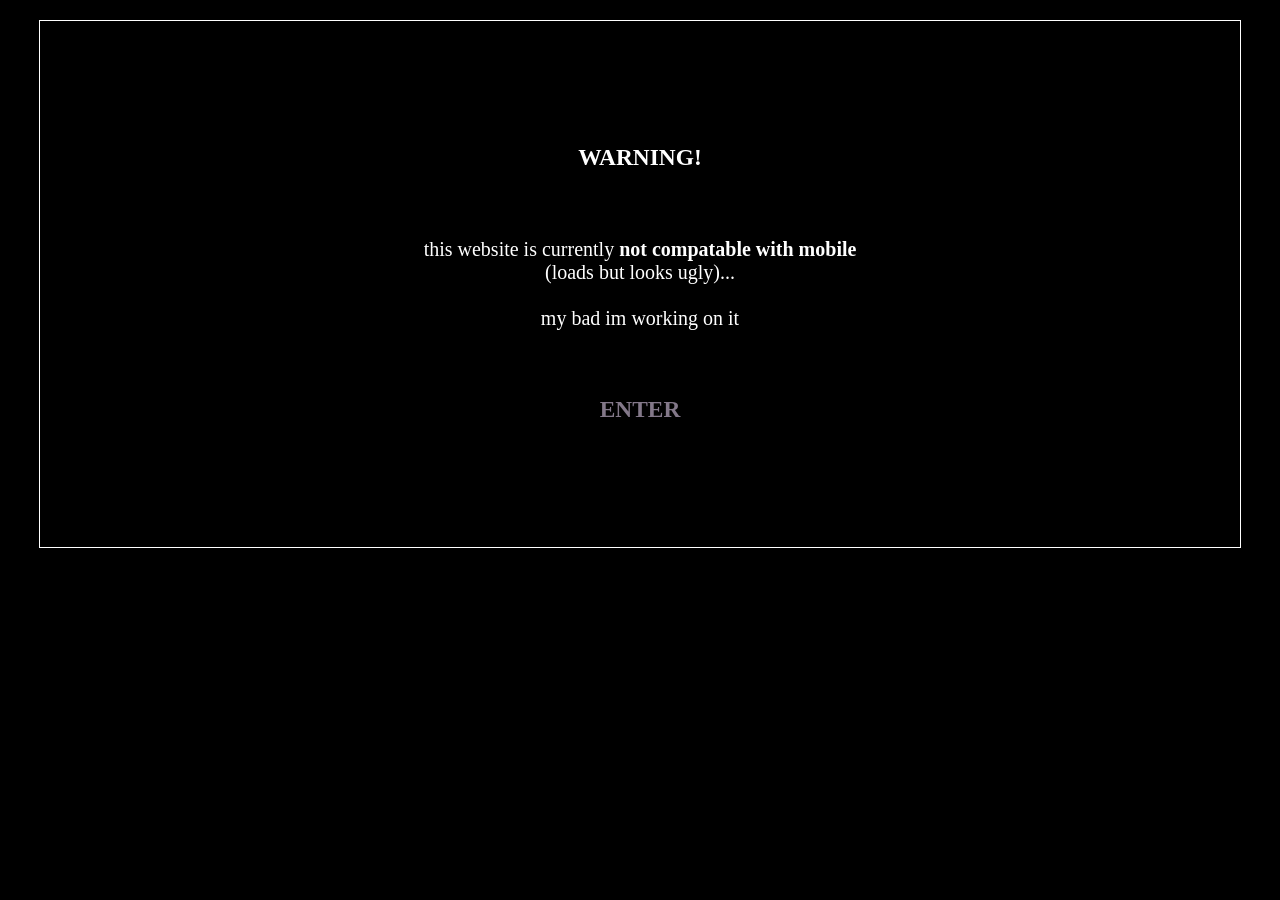
<file: index.html>
<!DOCTYPE html>
<html lang="en">
	
	<!--metadata-->
	<head>
		<title>. . .</title>
		<meta name="viewport" content="width=device-width, initial-scale=1.0">
		<link rel="stylesheet" href="/styles.css">
	</head>

    <body>
		<h3>WARNING!</h3><br>
		<p>this website is currently <b>not compatable with mobile</b>
		<br>(loads but looks ugly)...<br><br>
		my bad im working on it
		<br><br>
		</p>
		
		<a href="home.html"><h3>ENTER</h3></a>
		</body>
</file>
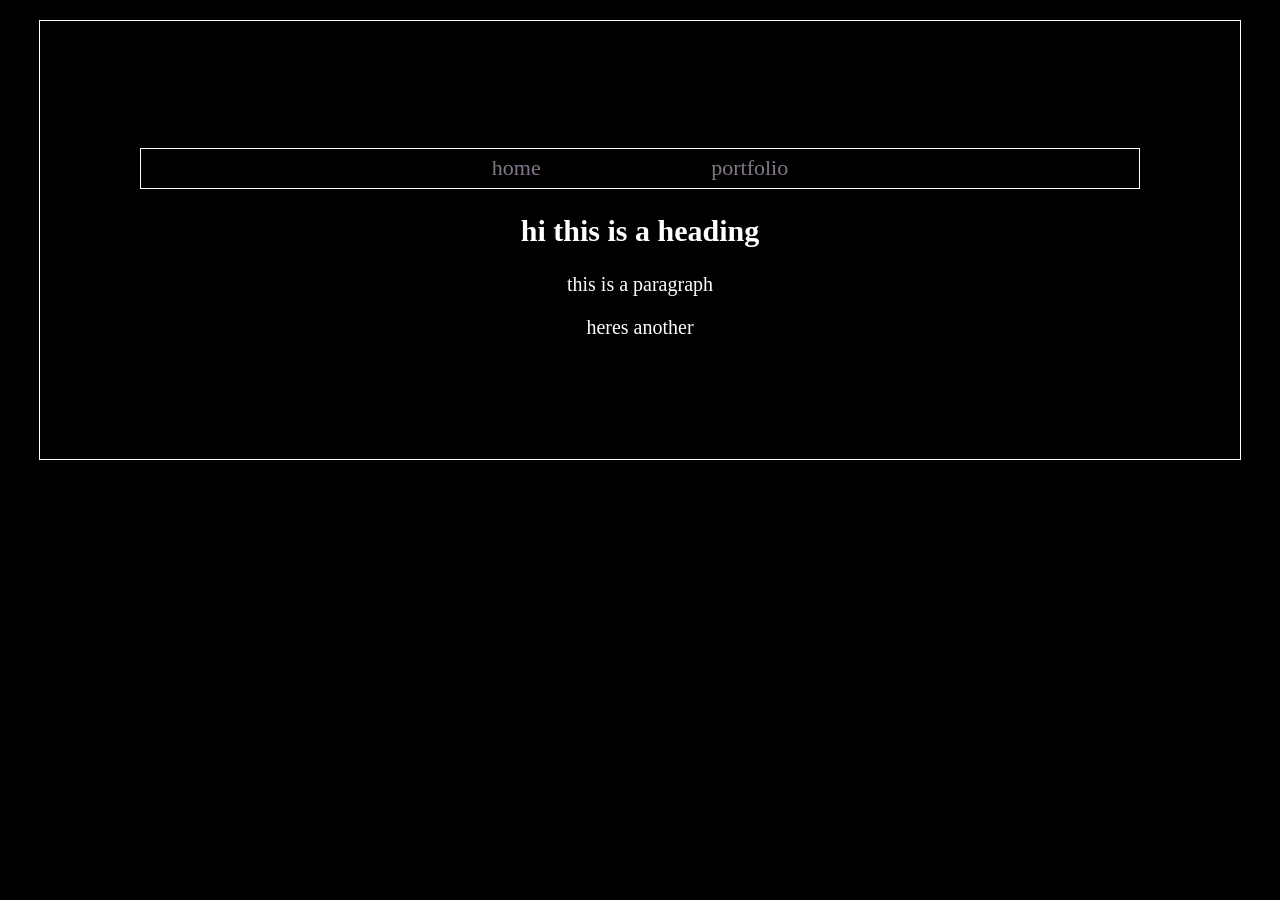
<file: home/index.html>
<!DOCTYPE html>
<html lang="en">
	
	<!--metadata-->
	<head>
		<title>HYARAJUKU ONLINE!</title>
		<link rel="stylesheet" href="/styles.css">
	</head>

	<!--elements-->
	<body>
		<div id="container">
			<div id="title">
				<h1></h1>

				
		<div id="container">
			<div id="navbar"></div>
				<nav id="navbar">
					<ul>
						<a href="/home">home</a>
						<a href="/portfolio">portfolio</a>
					</ul>
				
				
			<main>
				<h1>hi this is a heading</h1>
				<p>this is a paragraph</p>
				
				
				<p>heres another</p>
			</main>
	</body>
</file>
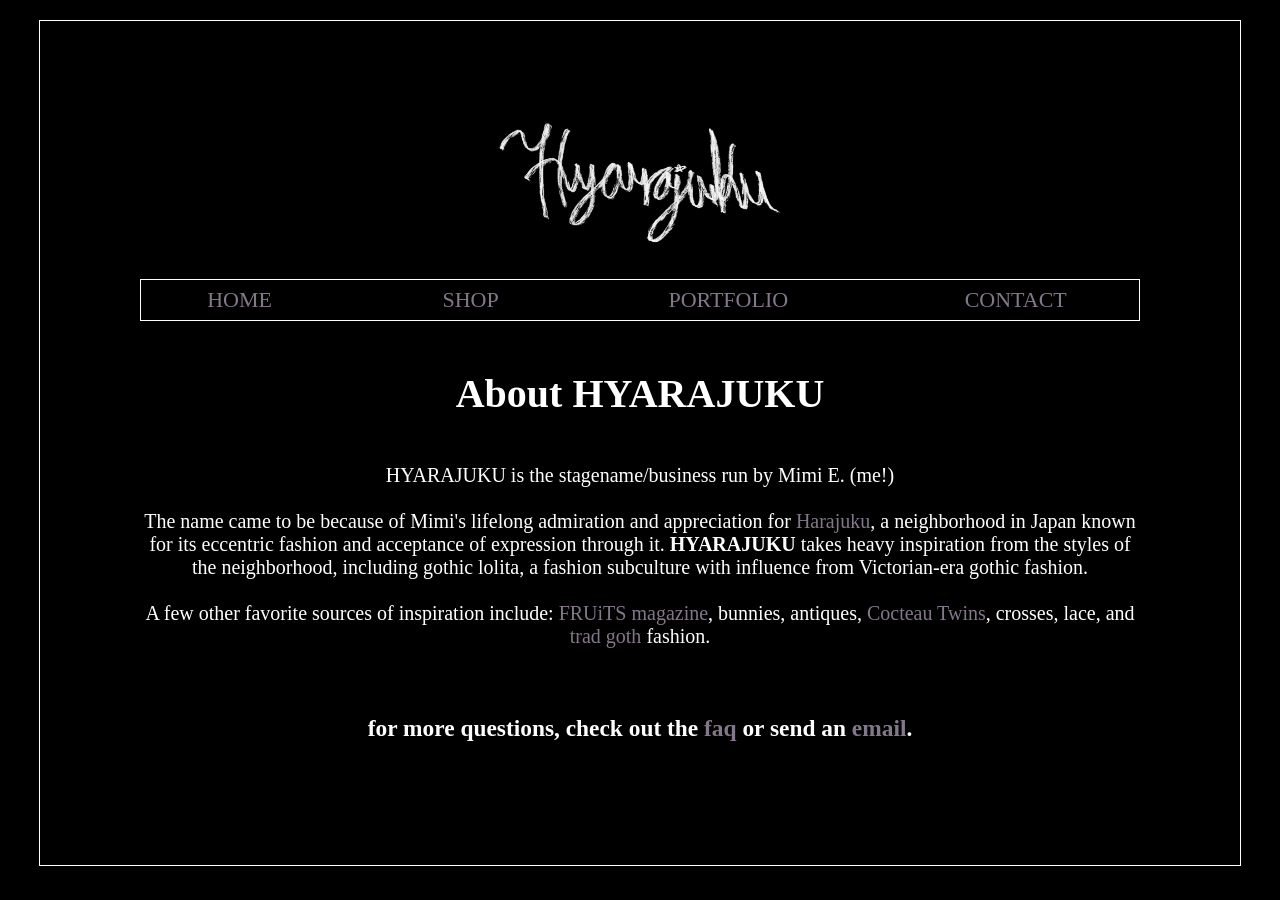
<file: about.html>
<!DOCTYPE html>
<html lang="en">
	
	<!--metadata-->
	<head>
		<title>ABOUT ☆ HYARAJUKU</title>
		<meta name="viewport" content="width=device-width, initial-scale=1.0">
		<link rel="stylesheet" href="/styles.css">
	</head>

	<!--elements-->
	<body>
		<div class="titlecard">
				<img src="largewrittencrop.jpg" alt="largewritten">
		</div>
			
		</div>

			<div id="navbar"></div>
				<nav id="navbar">
					<ul>
						<a href="/home">HOME</a>
						<a href="/shop">SHOP</a>
						<a href="/portfolio">PORTFOLIO</a>
						<div class="dropdown">
							<button class="dropbtn">CONTACT</button>
							<div class="dropdown-content">
								<a href="mailto:hyarajuku2@gmail.com?subject=Customer Support Request">E-MAIL</a>							  <a href="https://ig.me/m/hyarajuku">INSTAGRAM</a>
							  <a href="/faq">FAQ</a>
							  <a href="about.html">ABOUT</a>
							</div>
						  </div>
					</ul>
				</nav>
				<br>
				<h1>About HYARAJUKU</h1>
				<p>
					HYARAJUKU is the stagename/business run by Mimi E. (me!)
					<br><br>
					The name came to be because of Mimi's lifelong admiration and appreciation for <a href="https://j-fashion.fandom.com/wiki/Harajuku">Harajuku</a>, 
					a neighborhood in Japan known for its eccentric fashion and acceptance of expression through it.
					<b>HYARAJUKU</b> takes heavy inspiration from the styles of the neighborhood, including gothic
					lolita, a fashion subculture with influence from Victorian-era gothic fashion.<br><br>
					A few other favorite sources of inspiration include: <a href="https://www.instagram.com/fruitsmag/">FRUiTS magazine</a>,
					bunnies, antiques, <a href="https://cocteautwins.com/">Cocteau Twins</a>,
					crosses, lace, and <a href="https://gothtypes.fandom.com/wiki/Trad_Goth">trad goth</a> fashion.
					<br><br>
				</p>
				<h3>for more questions, check out the <a href="/faq">faq</a> or send an
					<a href="mailto:hyarajuku2@gmail.com" class="email-button">email</a>.</h3>
</file>
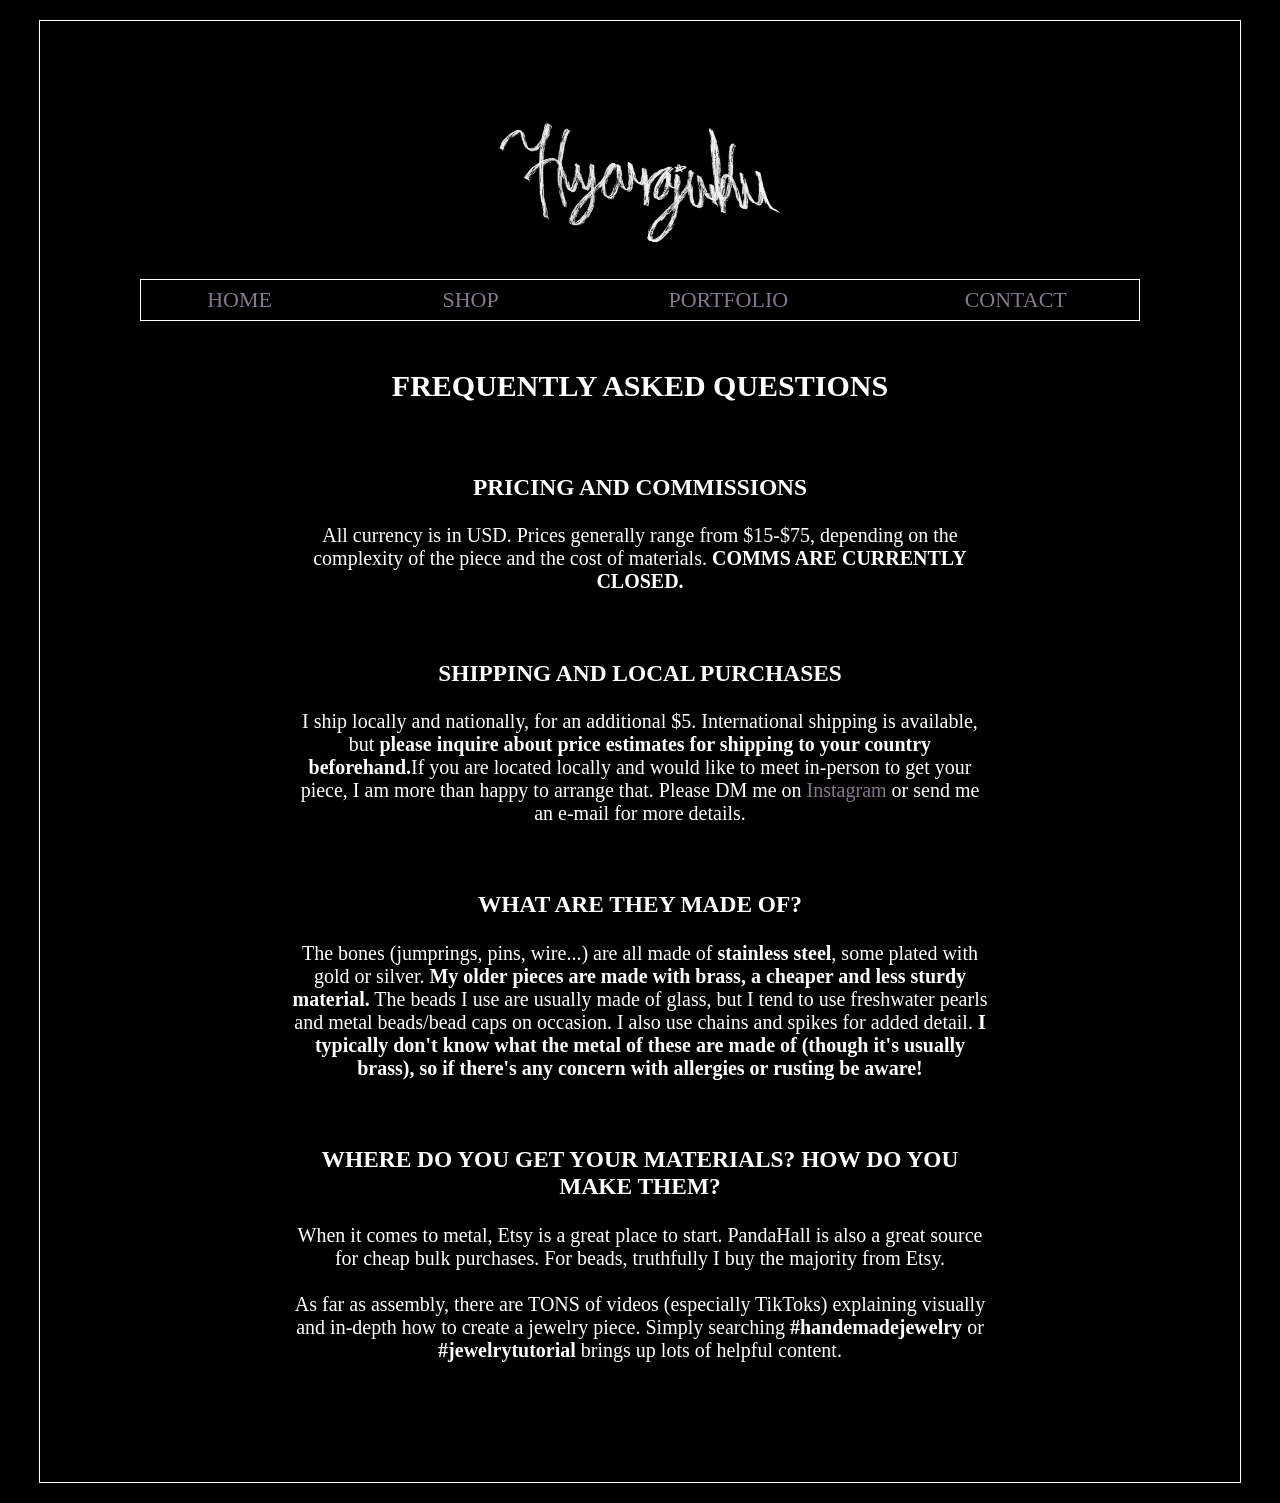
<file: faq.html>
<!DOCTYPE html>
<html lang="en">
	
	<!--metadata-->
	<head>
		<title>FAQ ☆ HYARAJUKU</title>
		<meta name="viewport" content="width=device-width, initial-scale=1.0">
		<link rel="stylesheet" href="/styles.css">
	</head>

	<!--elements-->
	<body>
		<div class="titlecard">
				<img src="largewrittencrop.jpg" alt="largewritten">
		</div>
			
		</div>

			<div id="navbar"></div>
				<nav id="navbar">
					<ul>
						<a href="/home">HOME</a>
						<a href="/shop">SHOP</a>
						<a href="/portfolio">PORTFOLIO</a>
						<div class="dropdown">
							<button class="dropbtn">CONTACT</button>
							<div class="dropdown-content">
								<a href="mailto:hyarajuku2@gmail.com?subject=Customer Support Request">E-MAIL</a>							  <a href="https://ig.me/m/hyarajuku">INSTAGRAM</a>
							  <a href="/faq">FAQ</a>
							  <a href="about.html">ABOUT</a>
							</div>
						  </div>
					</ul>
				</nav>
				<div id="faqtext">
				<br>
				<h2>FREQUENTLY ASKED QUESTIONS</h2>
				<br>

				<h3>PRICING AND COMMISSIONS</h3>
				<p>All currency is in USD. Prices generally range from $15-$75, depending on the complexity of the piece and
				the cost of materials. <b>COMMS ARE CURRENTLY CLOSED.</b></p>
				<br>
				<h3>SHIPPING AND LOCAL PURCHASES</h3>
				<p>I ship locally and nationally, for an additional $5. International shipping is available, but <b>please
				inquire about price estimates for shipping to your country beforehand.</b>If you are located locally and would like
				to meet in-person to get your piece, I am more than happy to arrange that. Please DM me on <a href="https://instagram.com/hyarajuku/">Instagram</a>
				or send me an e-mail for more details. 
				</p>
				<br>
				<h3>WHAT ARE THEY MADE OF?</h3>
				<p>The bones (jumprings, pins, wire...) are all made of <b>stainless steel</b>, some plated with gold or silver. <b>My older pieces are made with brass, a cheaper and less sturdy material.</b>
					The beads I use are usually made of glass, but I tend to use freshwater pearls and metal beads/bead caps on occasion.
					I also use chains and spikes for added detail. <b>I typically don't know what the metal of these are made of (though
					it's usually brass), so if there's any concern with allergies or rusting be aware!</b></p>
				<br>
				<h3>WHERE DO YOU GET YOUR MATERIALS? HOW DO YOU MAKE THEM?</h3>
				<p>When it comes to metal, Etsy is a great place to start. PandaHall is also a great source for cheap bulk purchases.
					For beads, truthfully I buy the majority from Etsy. <br><br>
				As far as assembly, there are TONS of videos (especially TikToks) explaining visually and in-depth how to create
				a jewelry piece. Simply searching <b>#handemadejewelry</b> or <b>#jewelrytutorial</b> brings up lots of helpful content. </p>
				</p>
				</div>
				</body>
</file>
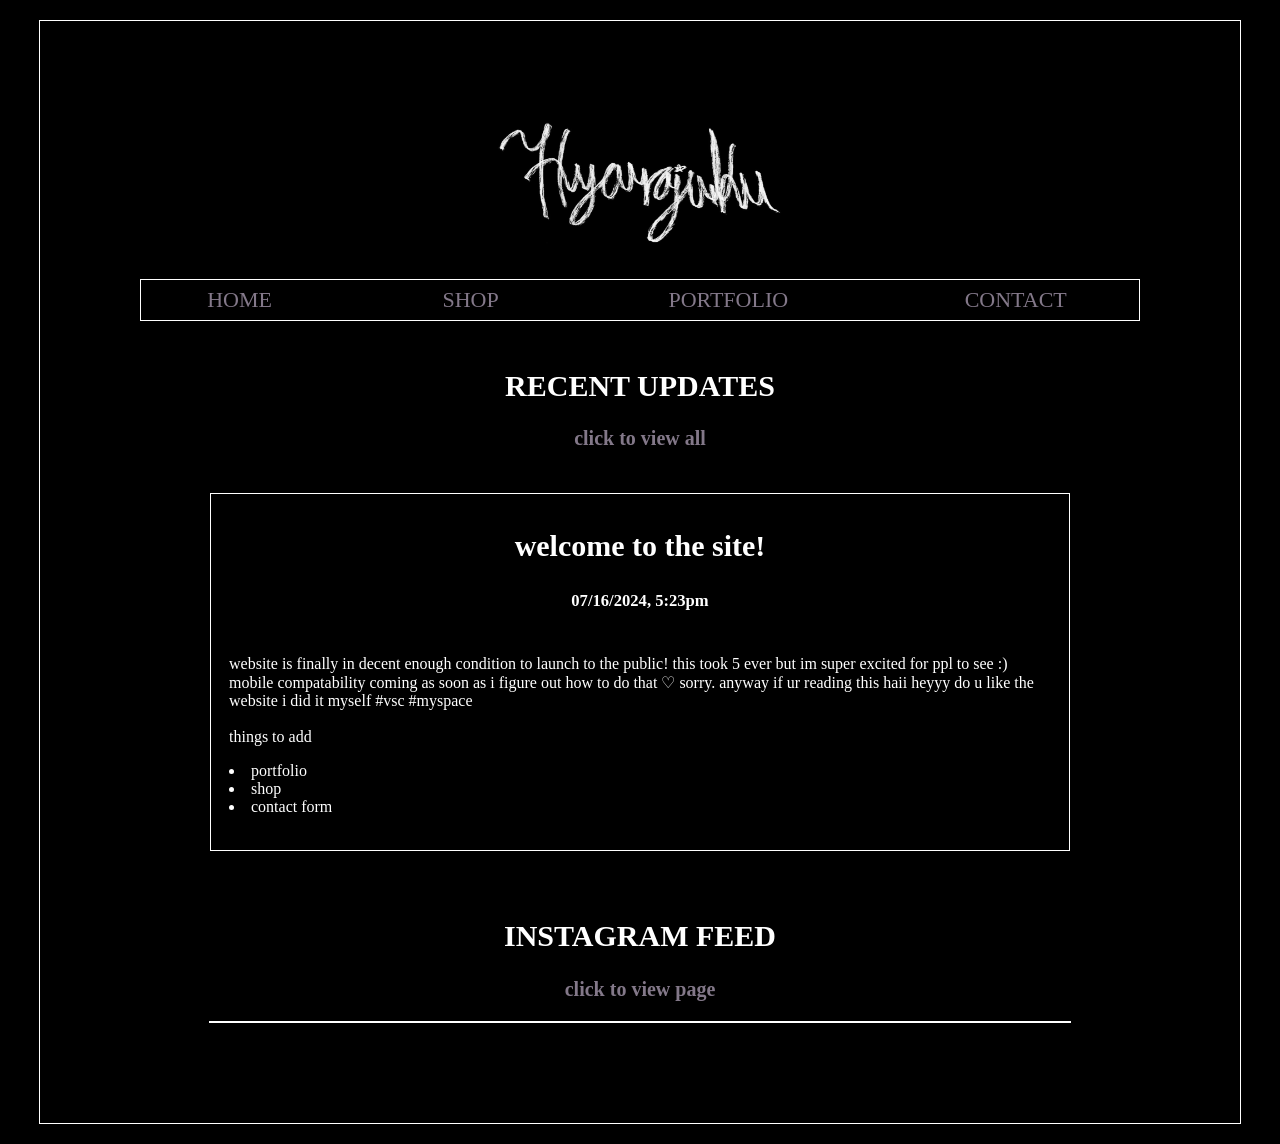
<file: home.html>
<!DOCTYPE html>
<html lang="en">
	
	<!--metadata-->
	<head>
		<title>HYARAJUKU ONLINE!</title>
		<meta name="viewport" content="width=device-width, initial-scale=1.0">
		<link rel="stylesheet" href="/styles.css">
	</head>

	<!--elements-->
	<body>
		<div class="titlecard">
				<img src="largewrittencrop.jpg" alt="largewritten">
		</div>

			<div id="navbar"></div>
				<nav id="navbar">
					<ul>
						<a href="/home">HOME</a>
						<a href="/shop">SHOP</a>
						<a href="/portfolio">PORTFOLIO</a>
						<div class="dropdown">
							<button class="dropbtn">CONTACT</button>
							<div class="dropdown-content">
								<a href="mailto:hyarajuku2@gmail.com?subject=Customer Support Request">E-MAIL</a>
							  <a href="https://ig.me/m/hyarajuku">INSTAGRAM</a>
							  <a href="/faq">FAQ</a>
							  <a href="about.html">ABOUT</a>
							</div>
						  </div>
					</ul>
				</nav>
			<main>
					<br>
					<h2>RECENT UPDATES</h2>
					<a href="/404"><b>click to  view all</b></a>
					<br><br>
					<div id="indexcard">
				<div class="card">
					<h2>welcome to the site!</h2>
					<h5>07/16/2024, 5:23pm</h5>
					<div class="blogtext">
						<p>website is finally in decent enough condition to launch to the public! this took 5 ever
							but im super excited for ppl to see :) mobile compatability coming as soon as i figure out how to do that ♡ sorry.
							anyway if ur reading this haii heyyy do u like the website i did it myself #vsc #myspace
							<br><br> things to add <li>portfolio</li> <li>shop</li> <li>contact form</li>
						</p>
	</div>
	</div>
	<br>
	<h2>INSTAGRAM FEED</h2>
	<a href="https://instagram.com/hyarajuku/"><b>click to view page</b></a>
			<div id="instagram">
					<behold-widget feed-id="DIz4l1MfLmK7a6szY3BG"></behold-widget>
<script>
  if ('noModule' in HTMLScriptElement.prototype) {
    const d=document,s=d.createElement('script');s.type='module';
    s.src='https://w.behold.so/widget.js';d.body.appendChild(s);
  }
</script>
</div>
</div>
</main>
	</body>
</file>
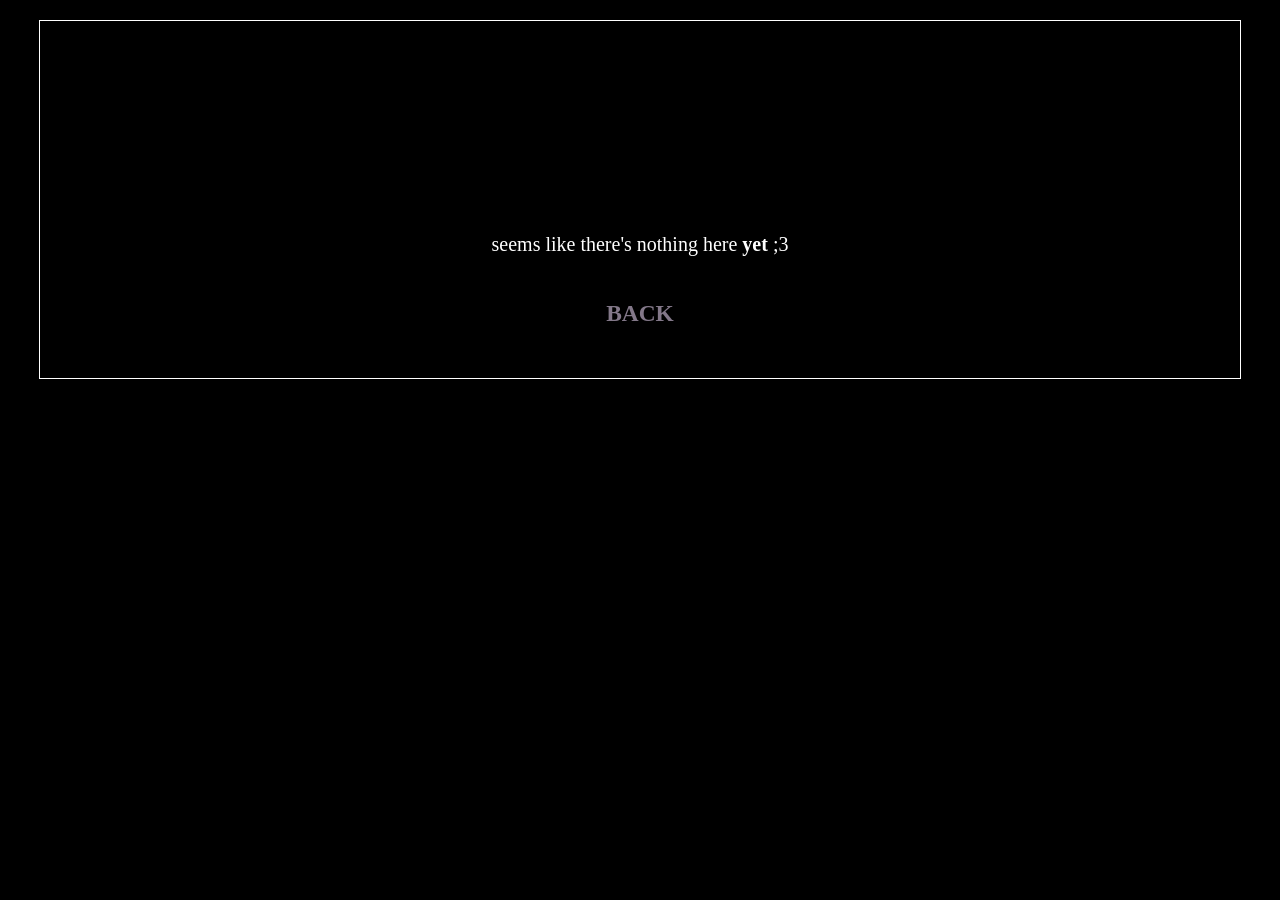
<file: portfolio.html>
<!DOCTYPE html>
<html lang="en">
	
	<!--metadata-->
	<head>
		<title>PORTFOLIO ☆ HYARAJUKU</title>
		<meta name="viewport" content="width=device-width, initial-scale=1.0">
		<link rel="stylesheet" href="/styles.css">
	</head>

	<!--elements-->
	<body>
		<br><br><br></br><p>seems like there's nothing here <b>yet</b> ;3</p>
		<button onclick="history.back()"><h3>BACK</h3></button>
		</body>
</file>
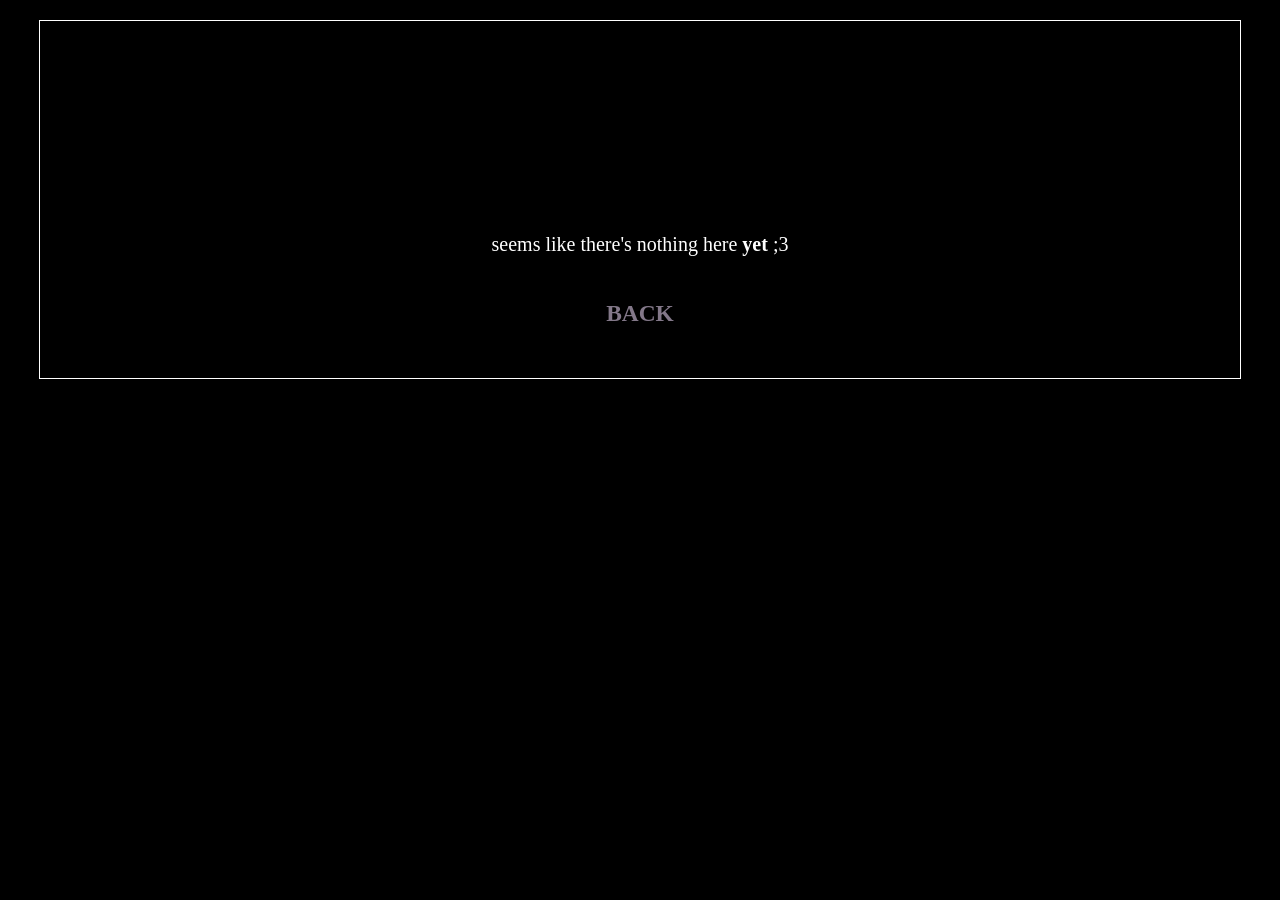
<file: shop.html>
<!DOCTYPE html>
<html lang="en">
	
	<!--metadata-->
	<head>
		<title>SHOP ☆ HYARAJUKU</title>
		<meta name="viewport" content="width=device-width, initial-scale=1.0">
		<link rel="stylesheet" href="/styles.css">
	</head>

	<!--elements-->
	<body>
				<br><br><br></br><p>seems like there's nothing here <b>yet</b> ;3</p>
				<button onclick="history.back()"><h3>BACK</h3></button>
				</body>
</file>
<file: styles.css>
body {
	background-color: #000000;
	font-family: Ms Gothic;
	font-size: 20px;
	text-align: center;
	color:#ffffff;
	border: white 1px solid;
	display: flex;
	flex-direction: column;
	margin: auto;
	max-width: 50em;
	max-height: 150vh;
	padding: 5em;
	margin-top: 1em;
	margin-bottom: 1em;
	flex: 1;
	overflow: scroll;
	img {
		padding-bottom: 1.5em;
		width: 15em;
	}
	
}

.titlecard {
	max-width: 100%;
}

::-webkit-scrollbar {
	width: 0.7em;
}
::-webkit-scrollbar-thumb {
	border: 1px solid white;
	border-right: none;
	background: #837889;
}
::-webkit-scrollbar-thumb:hover {
	background: #837889;
}
::-webkit-scrollbar-track {
	background: #000000;
}

ul {
	list-style-type: none;
	max-width: 50em;
	margin: auto;
	padding: 0.3em;
	border: #ffffff 1px solid;
	font-size: 1.1em;
	word-spacing: 7.5em;
}

a:link {
	color: #837889;
	text-decoration: none;
}

a:visited {
	color: #837889;
	text-decoration: none;
}

a:hover {
	color: #F9D8E9;
	text-decoration: underline;
}

a:active {
	color: #ffffff;
	text-decoration: none;
}

.dropbtn {
	
	background: none;
	color: #837889;
	padding: auto;
	font-family: Ms Gothic;
	font-size: 22px;
	border: none;
  }
  
  .dropdown {
	position: relative;
	display: inline-block;
	z-index: 1;
  }

  .dropdown-content {
	display: none;
	position: absolute;
	border: white 1px solid;
	min-width: 4.5em;
	font-size: 18px;

  }
  .dropdown-content a {
	background-color: #ffffff30;
	color: #F9D8E9;
	padding: 0.35em;
	text-decoration: none;
	display:block;
  }
  
  .dropdown-content a:hover {background-color: #83788990; text-decoration: underline;}

  .dropdown:hover .dropdown-content {display: block;}
  
  .dropdown:hover .dropbtn {color:#F9D8E9;}


  #indexcard {
	max-width: 45em;
	margin: auto;
  }

  #instagram {
	border: 1px solid white;
	background-color: white;
	max-width: 43em;
	margin: auto;
	margin-top: 1em;
  }
  
  /* Create two unequal columns that floats next to each other */
  /* Left column */
  #leftcolumn {
	float: right;
	width: 70%;
	padding-right: 1em;
	overflow: hidden;
  }
  
  /* Right column */
  #rightcolumn {
	float: left;
	width: 25%;
	padding-left: 1em;
	font-size: 15px;
  }
  
.blogtext {
	font-size: 16px;
	margin: 0.5em;
	overflow: auto;
	text-align: left;
}

#faqtext {
	padding-left: 7.5em;
	padding-right: 7.5em;
}

  /* Fake image */
  .fakeimg {
	background-color: #aaa;
	padding: 0.5em;
  }
  
  /* Add a card effect for articles */
  .card {
	border: 1px solid white;
	margin: 1em;
	padding: 0.5em;
	max-height: 25em;
	overflow: auto;
  }
  
  .row {
	max-height: 35em;
	margin-top: 1em;
  }

  /* Clear floats after the columns */
  .row:after {
	content: "";
	display: table;
	clear: both;
  }

  button {
	font-family: Ms Gothic;
	background: none;
	color: #837889;
	height: 1px;
	padding: auto;
	margin: auto;
	font-size: 20px;
	border: none;
}

button:hover {
	color: #F9D8E9;
	text-decoration: underline;
}

.thumbnail {
	display: inline-block;
	width: 800px;
	height: 110px;
	overflow: hidden;
}

.thumbnail img {
	width: 400px;
	height: 400px;
	margin: -110px;
}

.overlay {
	position: absolute;
	opacity: 0;
	transition: .5s ease;
	background-color: #83788960;
  }
  
  .thumbnail:hover .overlay {
	opacity: 1;
  }

  .thumbnailtext {
	font-size: 30px;
	color: #F9D8E9;
	padding-top: 40px;
  }
</file>
